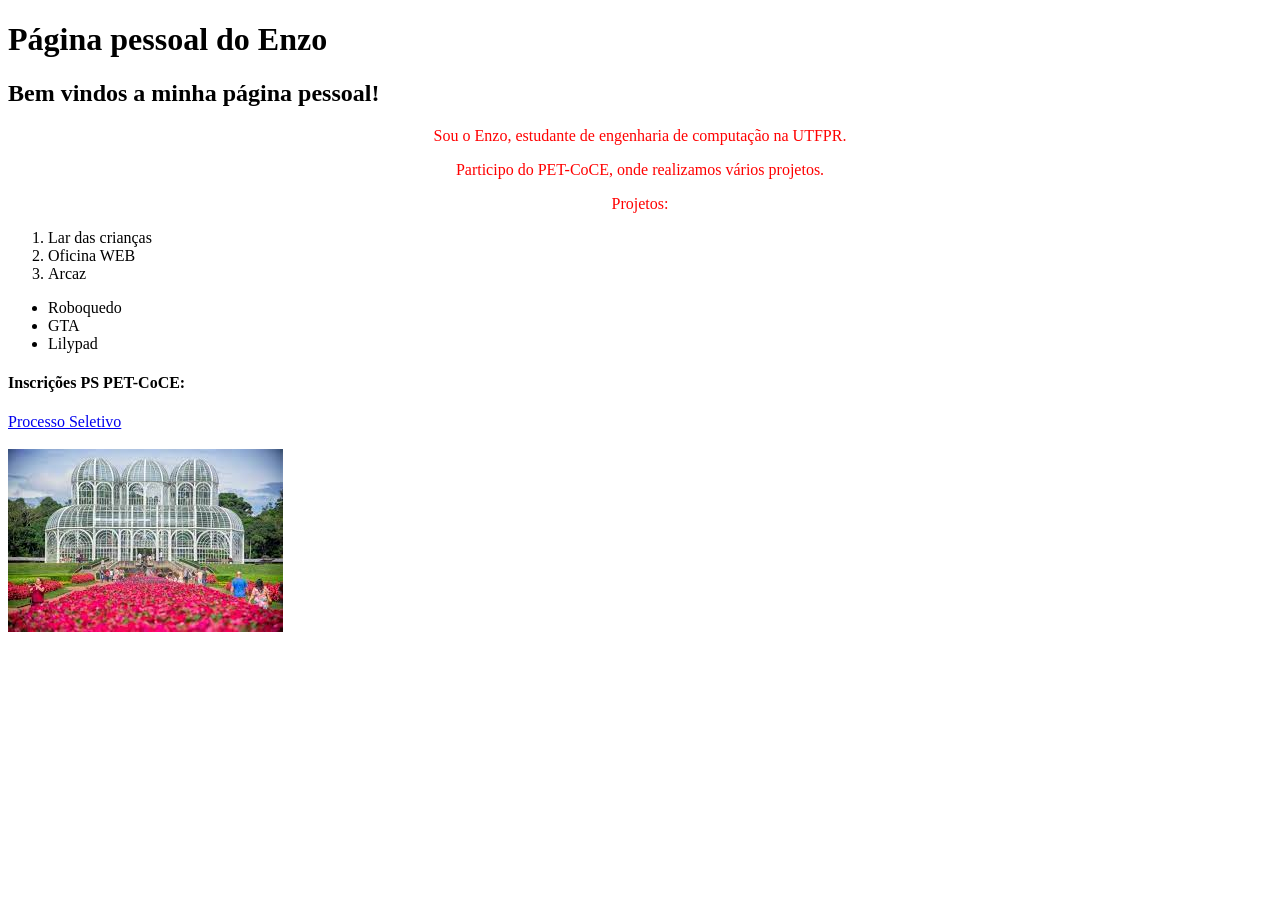
<file: index.html>
<!DOCTYPE html>
<html lang="en">
<head>
    <meta charset="UTF-8">
    <meta name="viewport" content="width=device-width, initial-scale=1.0">
    <title>Oficina WEB teste</title>
    <link rel="stylesheet" type="text/css" href="styles.css">
</head>
<body>
    <h1>
        Página pessoal do Enzo
    </h1>
    <h2>
        Bem vindos a minha página pessoal!
    </h2>
    <p>
        Sou o Enzo, estudante de engenharia de computação na UTFPR.<br>
    </p>
    <p>
        Participo do PET-CoCE, onde realizamos vários projetos.<br>
    </p>
    <p>Projetos:</p>
    <ol>
        <li>Lar das crianças</li>
        <li>Oficina WEB</li>
        <li>Arcaz</li>
    </ol>
    <ul>
        <li>Roboquedo</li>
        <li>GTA</li>
        <li>Lilypad</li>
    </ul>
    <h4>
        Inscrições PS PET-CoCE:
    </h4>
    <a href="https://docs.google.com/forms/d/1821WC1DxPU_7KM4Vf6ue_lHSZHBmwqNhvdr_Ku56FWI/edit?pli=1">Processo Seletivo</a>
    <br><br>
    <img src="curitiba.jpeg" alt="Imagem vazia">

</body>
</html>
</file>
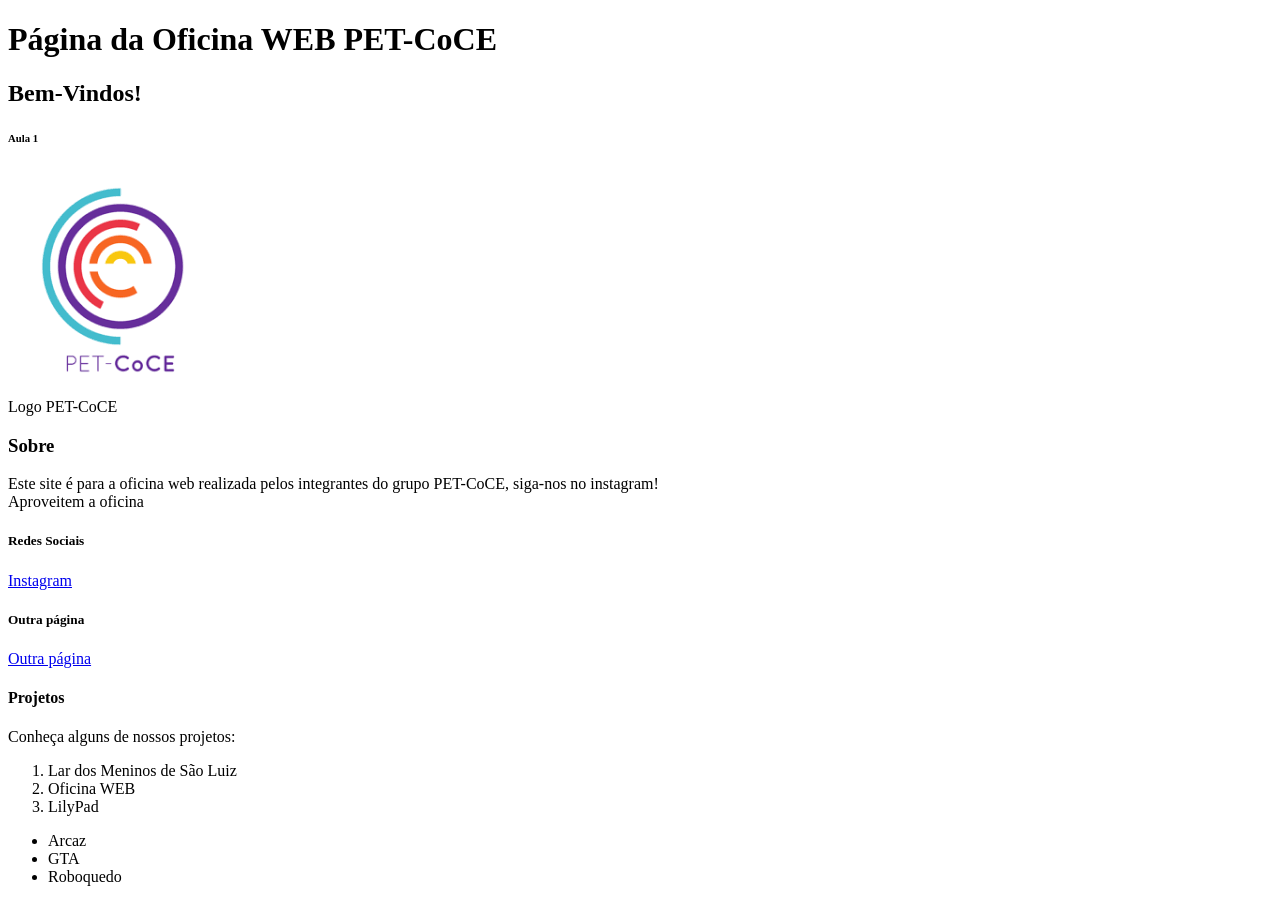
<file: Aula1/index.html>
<!DOCTYPE html>
<html lang="pt-br">
<head>
    <meta charset="UTF-8">
    <meta name="viewport" content="width=device-width, initial-scale=1.0">
    <title>Oficina WEB</title>
</head>
<body>
    <!--Exemplos de headers-->
    <h1>Página da Oficina WEB PET-CoCE</h1>
    <h2>Bem-Vindos!</h2>    
    <h6>Aula 1</h6>

    <!--Exemplo de imagem-->
    <img src="logoPET.png" alt="Logo PET-CoCE">
    <figcaption>Logo PET-CoCE</figcaption>

    <!--Exemplo de parágrafo-->
    <h3>Sobre</h3>
    <p> 
        Este site é para a oficina web realizada pelos integrantes do grupo PET-CoCE, siga-nos no instagram!<br>
        Aproveitem a oficina
    </p>

    <!--Exemplo de link-->
    <h5>Redes Sociais</h5>
    <a href="https://www.instagram.com/petcoce_utfpr/"> Instagram </a>

    <!--Exemplo de link que abre em outra aba-->
    <h5>Outra página</h5>
    <a href="index2.html" target="_blank"> Outra página</a>

    <h4>Projetos</h4>
    <p>
        Conheça alguns de nossos projetos:
    </p>

    <!--Exeplo de lista ordenada-->
    <ol>
        <li>Lar dos Meninos de São Luiz</li>
        <li>Oficina WEB</li>
        <li>LilyPad</li>
    </ol>
    <!--Exeplo de lista não ordenada-->
    <ul>
        <li>Arcaz</li>
        <li>GTA</li>
        <li>Roboquedo</li>
    </ul>




</body>
</html>
</file>
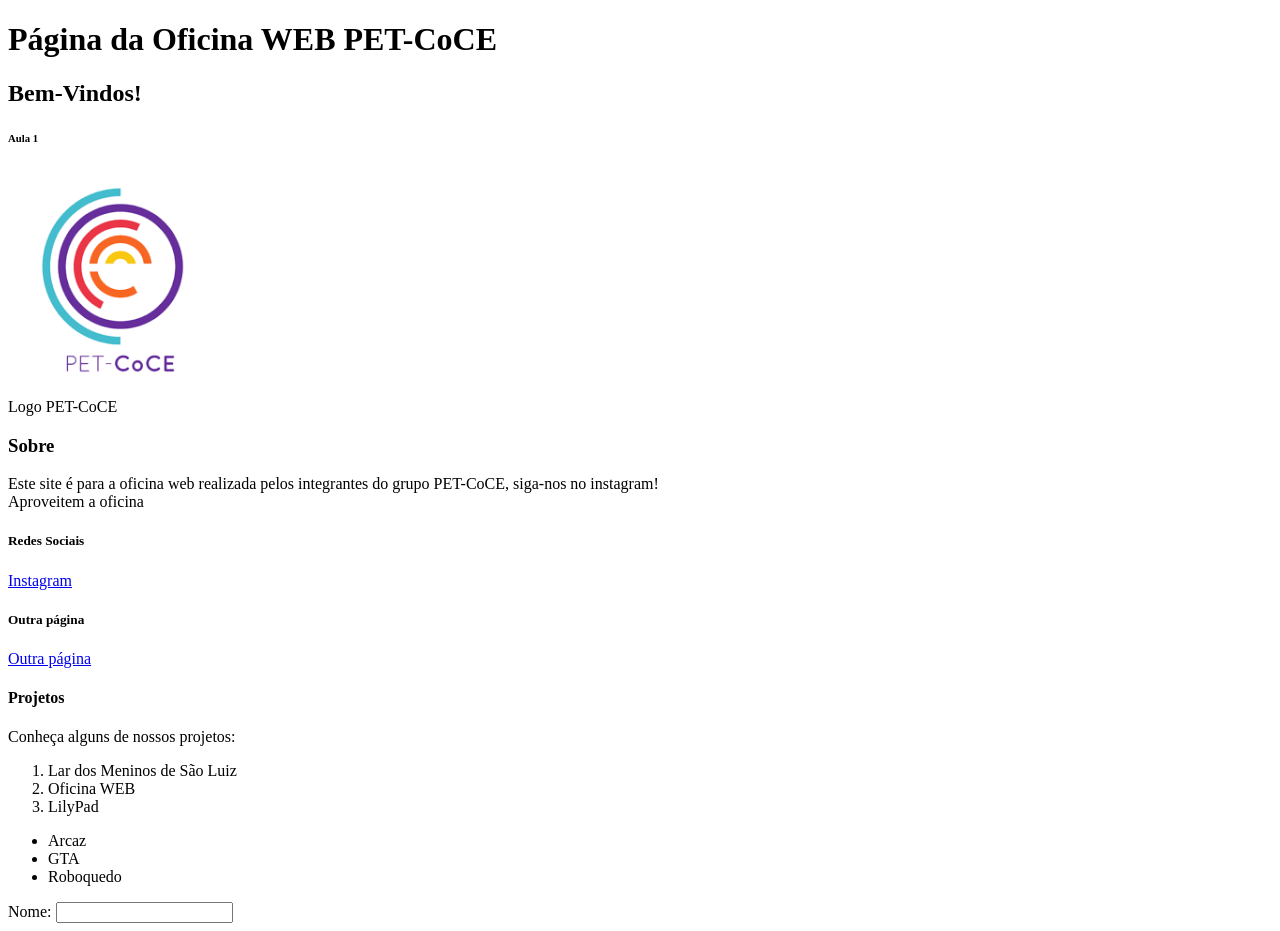
<file: Aula2/index.html>
<!DOCTYPE html>
<html lang="pt-br">
<head>
    <meta charset="UTF-8">
    <meta name="viewport" content="width=device-width, initial-scale=1.0">
    <title>Oficina WEB</title>
</head>
<body>
<div class="container">
    <div class="headers">
        <!--Exemplos de headers-->
        <h1>Página da Oficina WEB PET-CoCE</h1>
        <h2>Bem-Vindos!</h2>    
        <h6>Aula 1</h6>
    </div>

    <div class="imagem">
        <!--Exemplo de imagem-->
        <img src="logoPET.png" alt="Logo PET-CoCE">
        <figcaption>Logo PET-CoCE</figcaption>
    </div>

    <div class="paragrafo">
        <!--Exemplo de parágrafo-->
        <h3>Sobre</h3>
        <p> 
            Este site é para a oficina web realizada pelos integrantes do grupo PET-CoCE, siga-nos no instagram!<br>
            Aproveitem a oficina
        </p>
    </div>

    <div class="link">
        <!--Exemplo de link-->
        <h5>Redes Sociais</h5>
        <a href="https://www.instagram.com/petcoce_utfpr/"> Instagram </a>
    </div>

    <div class="outra-aba">
        <!--Exemplo de link que abre em outra aba-->
        <h5>Outra página</h5>
        <a href="index2.html" target="_blank"> Outra página</a>
    </div>

    <div class="Projetos">
        <h4>Projetos</h4>
        <p>
            Conheça alguns de nossos projetos:
        </p>
    </div>

    <div class="ordenada">
        <!--Exeplo de lista ordenada-->
        <ol>
            <li>Lar dos Meninos de São Luiz</li>
            <li>Oficina WEB</li>
            <li>LilyPad</li>
        </ol>
    </div>

    <div class="desordenada">
        <!--Exeplo de lista não ordenada-->
        <ul>
            <li>Arcaz</li>
            <li>GTA</li>
            <li>Roboquedo</li>
        </ul>
    </div>

    <div class="label">
        <!--Exeplo de label--> 
        <label>Nome:</label>
        <input type="text" name="user_name">
    </div>

</div>
</body>
</html>
</file>
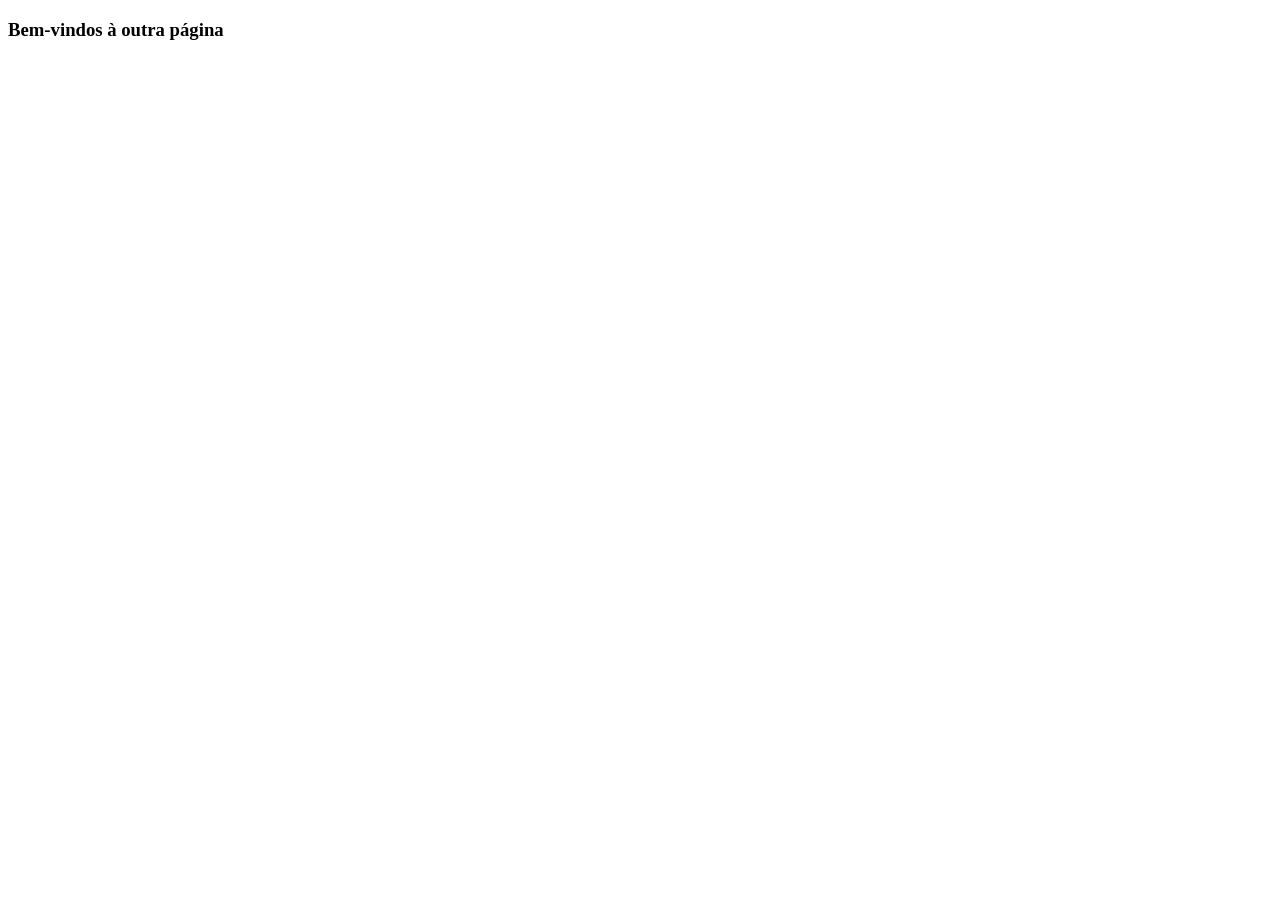
<file: Aula1/index2.html>
<!DOCTYPE html>
<html lang="pt-br">
<head>
    <meta charset="UTF-8">
    <meta name="viewport" content="width=device-width, initial-scale=1.0">
    <title>Página 2</title>
</head>
<body>
    <h3>Bem-vindos à outra página</h3>
</body>
</html>
</file>
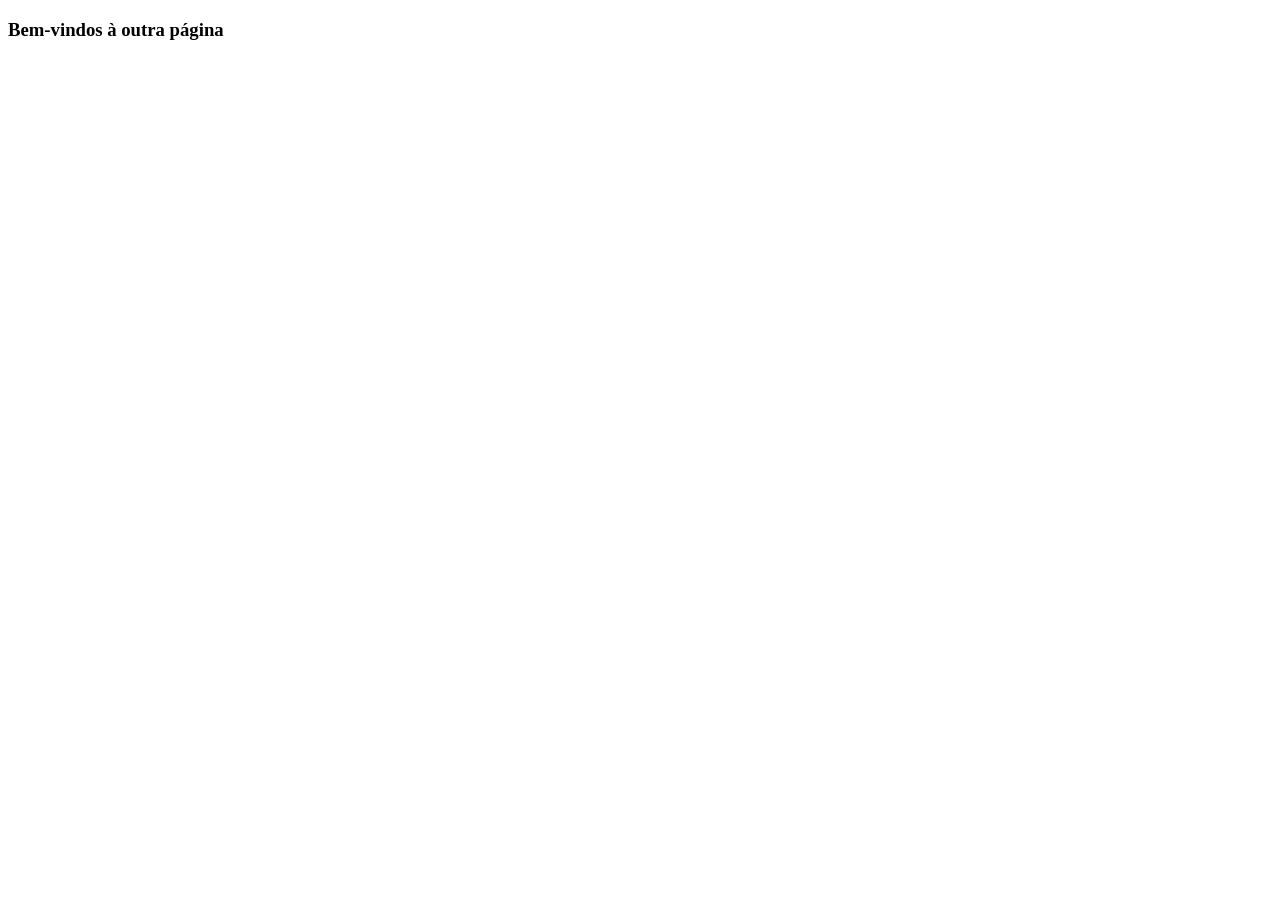
<file: Aula2/index2.html>
<!DOCTYPE html>
<html lang="pt-br">
<head>
    <meta charset="UTF-8">
    <meta name="viewport" content="width=device-width, initial-scale=1.0">
    <title>Página 2</title>
</head>
<body>
    <h3>Bem-vindos à outra página</h3>
</body>
</html>
</file>
<file: styles.css>
img {
    width: auto;
    height: auto;
}

p{
    color: red;
    text-align: center;
}
</file>
